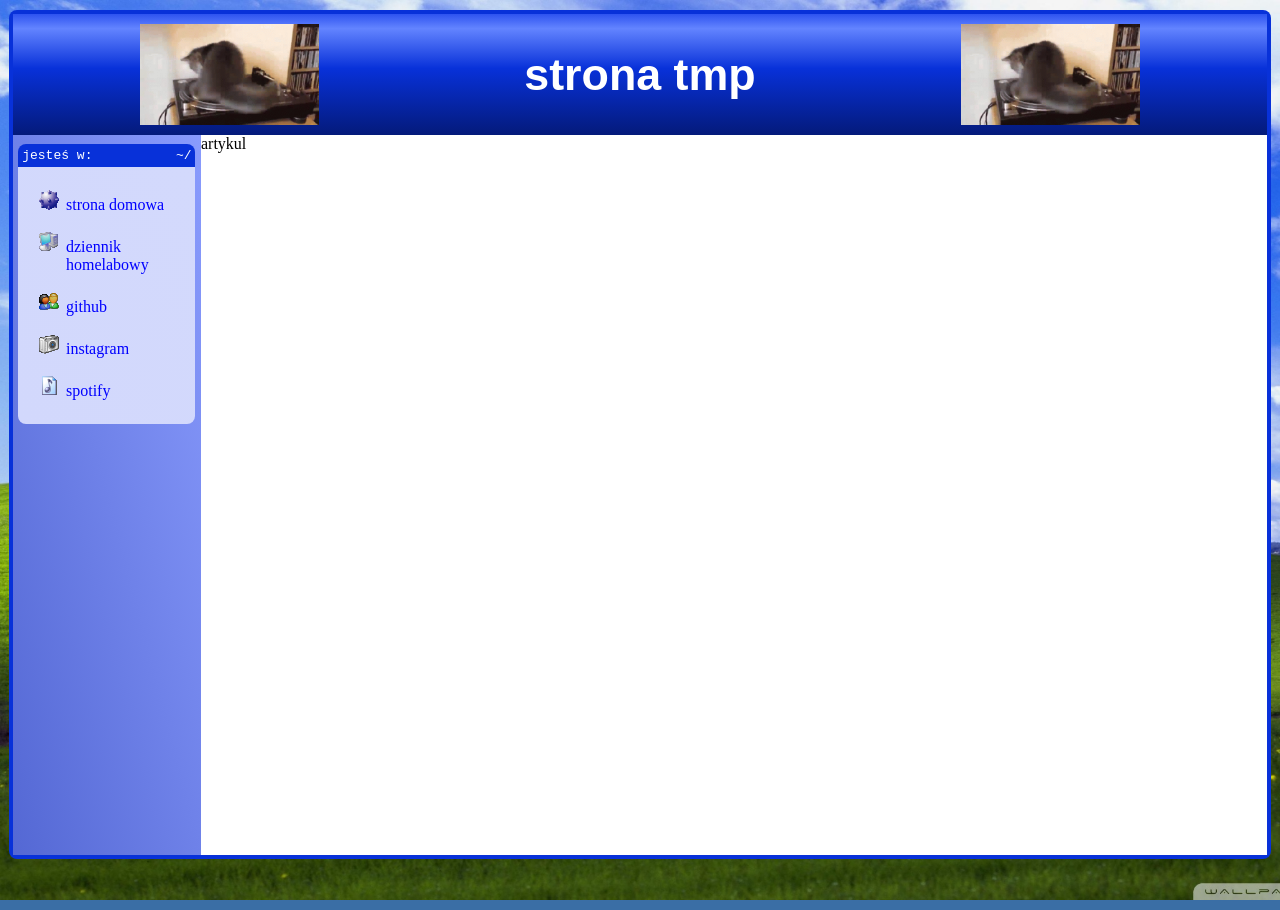
<file: index.html>
<!DOCTYPE html>
<html lang="pl">
<head>
    <meta charset="UTF-8">
    <meta name="viewport" content="width=device-width, initial-scale=1.0">
    <title>strona tmp</title>
    <link rel="stylesheet" href="css/styl.css">
</head>
<body>
    <div id="border">    
        <header id="hbig">
            <section id="stronatmp">
                <img src="img/cat-spin.gif" alt="kot tu sie kreci jkbco">
                <h1>strona tmp</h1>
                <img src="img/cat-spin.gif" alt="kot tu sie kreci jkbco">
            </section>
        </header>
        
        <main>
            <nav id="menu">
                <header id="hnav">
                    <div>jesteś w:</div> 
                    <div>
                        ~/
                    </div>
                </header>
                <aside id="nlist">
                    <ul>
                        <li id="ldom"><a href="index.html">strona domowa</a></li>
                        <br>
                        <li id="lhl"><a href="html/dziennik_homelabowy_start.html">dziennik homelabowy</a></li>
                        <br>
                        <li id="lgh"><a href="https://github.com/4tymp">github</a></li>
                        <br>
                        <li id="lig"><a href="http://instagram.com/tmptah">instagram</a></li>
                        <br>
                        <li id="lsp"><a href="https://open.spotify.com/playlist/4xwM4kpl6KX0Js4nehBPWe">spotify</a></li>
                    </ul>
                </aside>
            </nav>

            <article id="content">
                artykul
            </article>
        </main>
    </div>
</body>
</html>
</file>
<file: css/styl.css>
body{
    margin: 0;
    min-height: 100vh;
    background-image: url("../img/winxpbackground.jpg");
    background-size: cover;          
    background-position: center;     
    background-repeat: no-repeat;
    background-attachment: fixed;    
    background-color: #3a6ea5;       
}
#border{
    width: 98%;
    max-width: none;
    margin: 10px auto;
    background-color: #0831D9;
    padding: 4px 4px 4px 4px;
    border-radius: 8px;

}
header#hbig{
    background: linear-gradient(to bottom, 
        #2e53f0 0%, 
        #6384ff 12%,
        #0831D9 45%,
        #041a7a 100%  
    );
    color: white;
    text-align: center;
    padding-top: 10px;
    padding-bottom: 10px;
}
#stronatmp {
    width: 95%;
    max-width: 1000px; 
    margin: 0 auto;
    
    display: flex;
    justify-content: space-between; 
    align-items: center; 
    
}
#stronatmp h1 {
    font-size: clamp(1.5rem, 6vw, 2.8rem);
    margin: 0;
    font-family: Helvetica;
    font-weight: bold;
    text-align: center;
    white-space: nowrap;
}
#stronatmp img {
    width: 25%; 
    max-width: 179px;
    height: auto; 
}

main{
    background-color: white;
    min-height: 80vh;

    display: flex;
}

nav#menu{
    width: 15%;

    background: linear-gradient(to right top, #5468D4, #899BFD);
    
    margin-left: auto; 
    
    display: flex;
    flex-direction: column;
    justify-content: flex-start;
    align-items: center;
}

article{
    width: 85%
}

header#hnav{
    width: 90%;
    margin-top: 5%;
    border-top-left-radius: 8px;
    border-top-right-radius: 8px;
    padding: 2%;
    display: flex;
    justify-content: space-between; 
    align-items: center; 

    background-color: #0831D9;
    font-family: monospace;
    color: white;
}

aside#nlist{
    background: linear-gradient(to right top, #D2D8FC ,#D3D9FC);
    display:unset;

    text-align: left;
    width: 86%;
    padding: 4%;

    border-bottom-left-radius: 8px;
    border-bottom-right-radius: 8px;
    
    align-items: center;

    text-decoration: none;
}
#nlist a{
    text-decoration: none;
    color: blue;
}
#ldom{
    list-style-image: url("../img/dom_p3.ico");
}
#lhl{
    list-style-image: url("../img/homelab_p1.ico");
}
#lgh{
    list-style-image: url("../img/github_p1.ico");
}
#lig{
    list-style-image: url("../img/instagram_p1.ico");
}
#lsp{
    list-style-image: url("../img/spotify_p1.ico");
}
</file>
